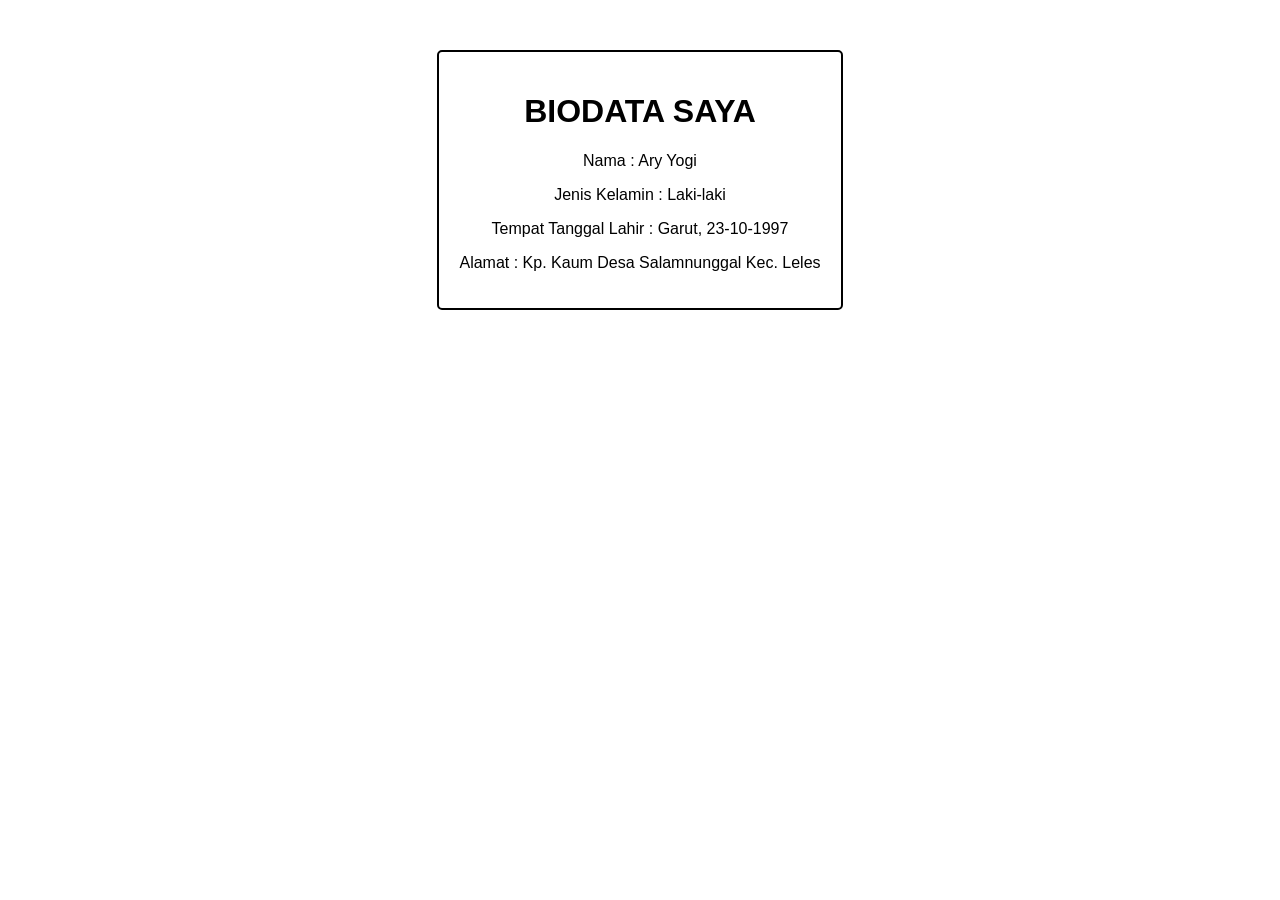
<file: aryyogi.html>
<!DOCTYPE html>
<html lang="en">
<head>
    <meta charset="UTF-8">
    <meta name="viewport" content="width=device-width, initial-scale=1.0">
    <title>Ary Yogi</title>
    <style>
        body{
            font-family: Verdana, Geneva, Tahoma, sans-serif;
            display: flex;
            align-content: center;
            justify-content: center;
            margin: 50px;
        }
        #container{
            max-width: 400px;
            margin: 0 auto;
            text-align: center;
            padding: 20px;
            border: 2px solid;
            border-radius: 5px;
        }

    </style>
</head>
<body>
    <div id="container">
        <h1>BIODATA SAYA</h1>
        <P>Nama : <span id="nama"></span></P>
        <p>Jenis Kelamin : <span id="Kelamin"></span></p>
        <P>Tempat Tanggal Lahir : <span id="ttl"></span></P>
         <P>Alamat : <span id="alamat"></span></P>

    </div>
    
</body>
<script>
    document.getElementById("nama").innerText = "Ary Yogi"
    document.getElementById("Kelamin").innerText = "Laki-laki"
    document.getElementById("ttl").innerText = "Garut, 23-10-1997"
    document.getElementById("alamat").innerText = "Kp. Kaum Desa Salamnunggal Kec. Leles"
</script>
</html>
</file>
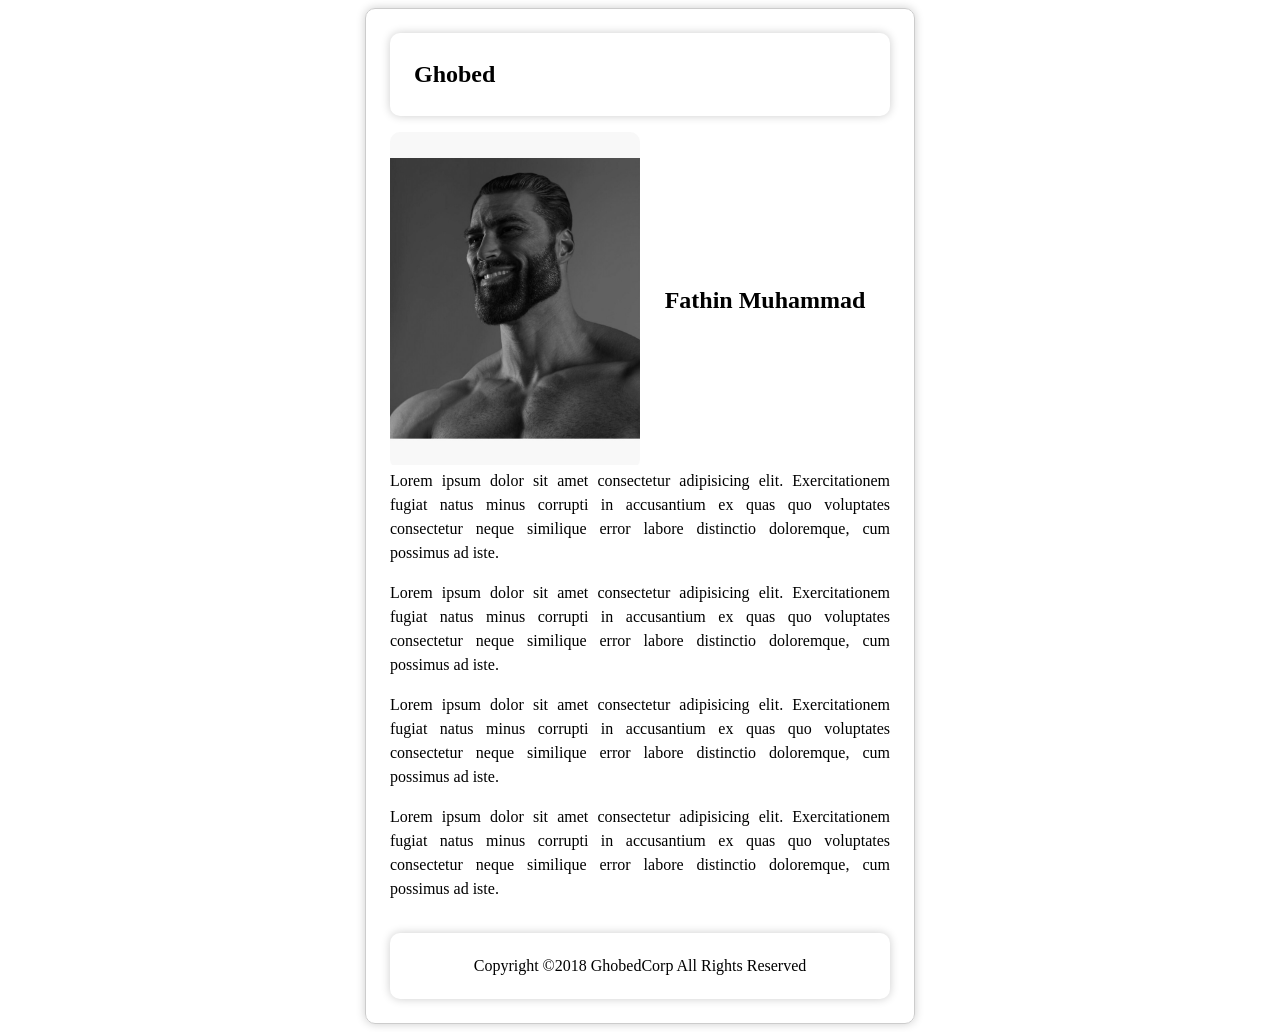
<file: fathin.html>
<!DOCTYPE html>
<html lang="en">
<head>
    <meta charset="UTF-8">
    <meta name="viewport" content="width=device-width, initial-scale=1.0">
    <title>Fathin Page</title>

    <link rel="stylesheet" href="./assets/css/fathin.css">
</head>
<body>
    <div class="container">
        <header class="d-flex w-100">
            <div class="logo"><h2>Ghobed</h2></div>
            <div class="d-flex">
                <div class="col-4"></div>
                <div class="col-4"></div>
                <div class="col-4"></div>
            </div>
        </header>

        <section class="w-100 pb-3">
            <div class="d-flex align-items-center">
                <div class="col-6 img">
                    <img class="img-fluid" src="./assets/img/fathin.jpg" alt="">
                </div>
                <h2 class="col-6">Fathin Muhammad</h2>
            </div>
            <div class="text-justify lh-1">
                <div>Lorem ipsum dolor sit amet consectetur adipisicing elit. Exercitationem fugiat natus minus corrupti in accusantium ex quas quo voluptates consectetur neque similique error labore distinctio doloremque, cum possimus ad iste.</div>
                <div class="mt-1">Lorem ipsum dolor sit amet consectetur adipisicing elit. Exercitationem fugiat natus minus corrupti in accusantium ex quas quo voluptates consectetur neque similique error labore distinctio doloremque, cum possimus ad iste.</div>
                <div class="mt-1">Lorem ipsum dolor sit amet consectetur adipisicing elit. Exercitationem fugiat natus minus corrupti in accusantium ex quas quo voluptates consectetur neque similique error labore distinctio doloremque, cum possimus ad iste.</div>
                <div class="mt-1">Lorem ipsum dolor sit amet consectetur adipisicing elit. Exercitationem fugiat natus minus corrupti in accusantium ex quas quo voluptates consectetur neque similique error labore distinctio doloremque, cum possimus ad iste.</div>
            </div>
        </section>

        <footer class="d-flex w-100">
            <div class="d-inline-block text-center w-100">Copyright ©︎2018 GhobedCorp All Rights Reserved</div>
        </footer>
    </div>
</body>
</html>
</file>
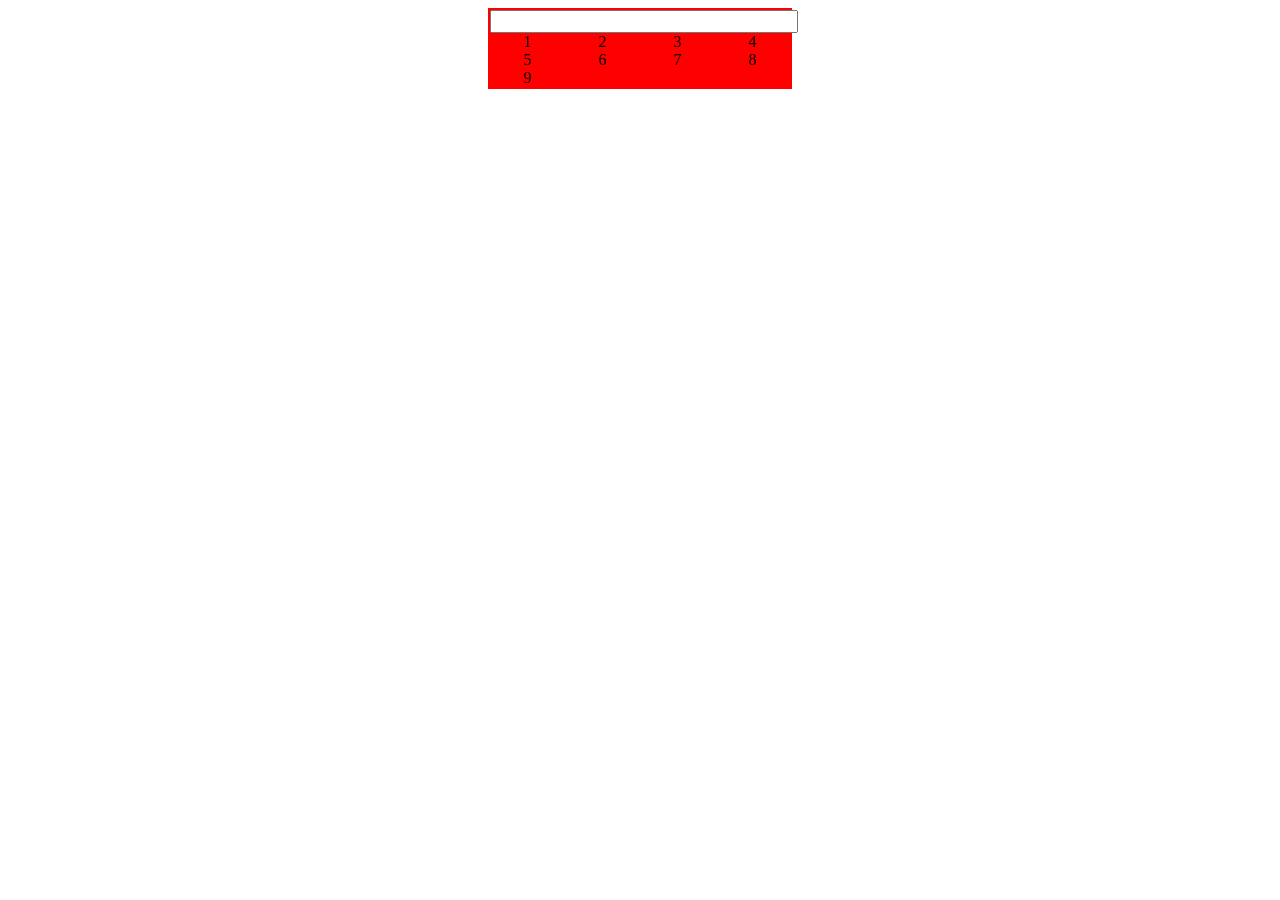
<file: test.html>
<!DOCTYPE html>
<html lang="en">
<head>
    <meta charset="UTF-8">
    <meta name="viewport" content="width=device-width, initial-scale=1.0">
    <title>Document</title>
    <style>
        .d-flex {
            display: flex;
            flex-wrap: wrap;
        }

        .col-12 {
            width: 100%;
        }

        .col-3 {
            width: 25%;
            text-align: center;
        }

        .align-items-center {
            align-items: center;
        }

        .p-2 {
            padding: 2px;
        }

        .bg-red {
            background-color: red;
        }

        .bg-green {
            background-color: green;
        }

        .max-300 {
            max-width: 300px;
            width: 100%;
        }

        .mx-auto {
            margin: auto;
        }

        .w-100 {
            width: 100%;
        }
    </style>
</head>
<body>
    <div class="d-flex p-2 bg-red max-300 mx-auto">
        <div class="col-12">
            <input type="text" class="w-100 p-2">
        </div>
        <div class="col-12 d-flex align-items-center">
            <div class="col-3">1</div>
            <div class="col-3">2</div>
            <div class="col-3">3</div>
            <div class="col-3">4</div>
            <div class="col-3">5</div>
            <div class="col-3">6</div>
            <div class="col-3">7</div>
            <div class="col-3">8</div>
            <div class="col-3">9</div>
        </div>
        <div class="col-12"></div>
    </div>
</body>
</html>
</file>
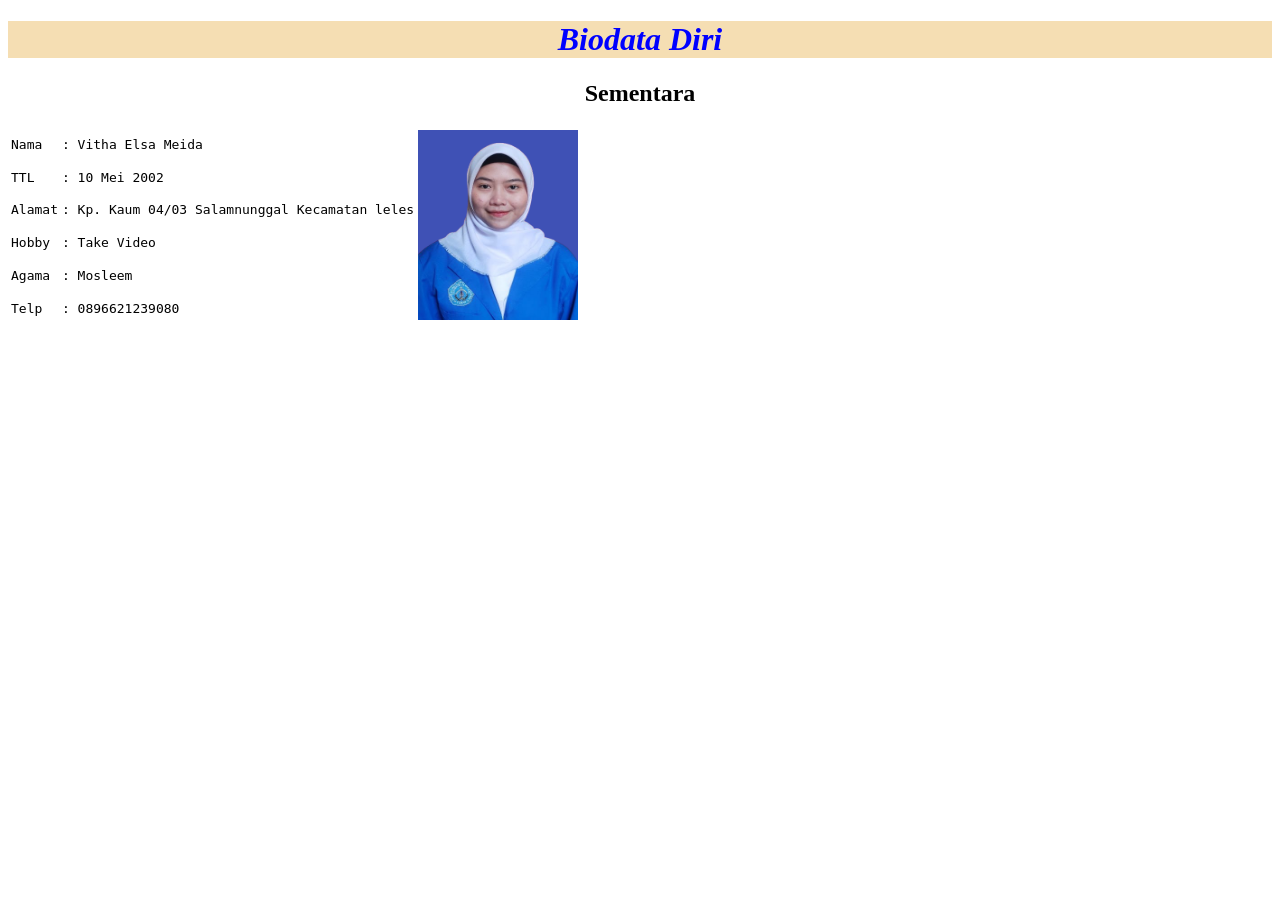
<file: vitha.html>
<!DOCTYPE html>
<html lang="en">
<head>
    <meta charset="UTF-8">
    <meta name="viewport" content="width=device-width, initial-scale=1.0">
    <title>Vitha EM</title>
    <style>
        h1{
            color: blue;
            font-family: 'Times New Roman', Times, serif;
            font-size: xx-large;
            background-color: wheat;
            font-style: italic;
        }

        table{
            color: black;
            font-family: monospace;
        }
    </style>
</head>
<body>
    <h1 align="center">Biodata Diri</h1>
    <h2 align="center"> Sementara</h2>
    <table>
        <tr>
            <td>Nama</td>
            <td>: Vitha Elsa Meida</td>
            <td rowspan="7"><img src="fotoku.png" height="190px" width="160px"></td>
        </tr>
        <tr>
            <td>TTL</td>
            <td>: 10 Mei 2002</td>
        </tr>
        <tr>
            <td>Alamat</td>
            <td>: Kp. Kaum 04/03 Salamnunggal Kecamatan leles</td>
        </tr>
        <tr>
            <td>Hobby</td>
            <td>: Take Video</td>
        </tr>
        <tr>
            <td>Agama</td>
            <td>: Mosleem</td>
        </tr>
        <tr>
            <td>Telp</td>
            <td>: 0896621239080</td>
        </tr>
    </table>
</body>
</html>
</file>
<file: assets/css/fathin.css>
.img-fluid {
    max-width: 100%;
    height: auto;
}

.img {
    border-radius: 10px;
    overflow: hidden;
}

.d-flex {
    display: flex;
}

.d-inline-block {
    display: inline-block;
}

.mt-1 {
    margin-top: 1rem;
}

.mt-2 {
    margin-top: 1.5rem;
}

.mt-3 {
    margin-top: 2rem;
}

.mb-3 {
    margin-bottom: 2rem;
}
.pb-3 {
    padding-bottom: 2rem;
}

.container {
    display: flex;
    flex-wrap: wrap;
    max-width: 500px;
    margin: auto; 
    border: 1px solid #ccc;
    border-radius: 10px;
    padding: 1.5rem;
    box-shadow: 0 0 10px rgba(0, 0, 0, 0.2);
    position: relative;
}

.flex-wrap {
    flex-wrap: wrap;
}

.align-items-center {
    align-items: center;
}

.justify-content-center {
    justify-content: center;
}

.justify-content-between {
    justify-content: space-between;
}

.w-100 {
    width: 100%;
}

.col-4 {
    width: 33.3333333333%;
    text-align: center;
}

.col-3 {
    width: 25%;
    text-align: center;
}

.col-6 {
    width: 50%;
    text-align: center;
}

.text-justify {
    text-align: justify;
}

.text-center {
    text-align: center;
}

.logo {
    width: 100%;
    padding: 0.5rem 1.5rem;
    border-radius: 10px;
    box-shadow: 0 0 10px rgba(0, 0, 0, 0.2);
    margin-bottom: 1rem;
}

footer {
    width: 100%;
    padding: 1.5rem;
    border-radius: 10px;
    box-shadow: 0 0 10px rgba(0, 0, 0, 0.2);
}

.lh-1 {
    line-height: 1.5;
}
</file>
